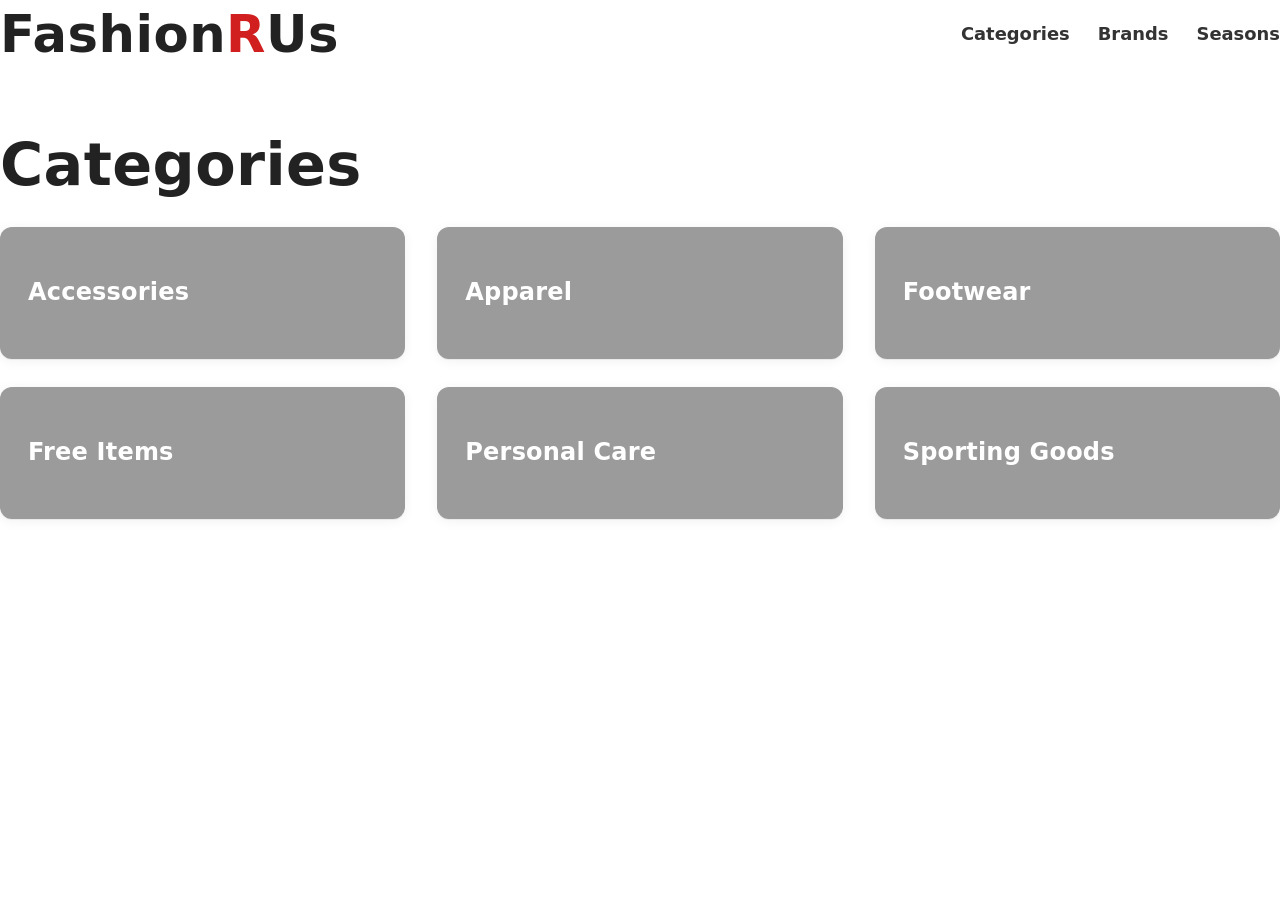
<file: index.html>
<!DOCTYPE html>
<html lang="da">
  <head>
    <meta charset="UTF-8" />
    <meta name="viewport" content="width=device-width, initial-scale=1.0" />
    <link rel="stylesheet" href="css/global.css" />
    <link rel="stylesheet" href="css/index.css" />
    <title>Forside</title>
  </head>
  <body>
    <main class="mainindex">
      <header class="topbar" aria-label="Sidehoved">
        <div class="logo">Fashion<span class="r">R</span>Us</div>
        <nav class="nav" aria-label="Primær navigation">
          <a href="#" class="is-active">Categories</a>
          <a href="#">Brands</a>
          <a href="#">Seasons</a>
        </nav>
      </header>

      <h1 class="page-title">Categories</h1>

      <section class="category_list_container" aria-label="Kategoriliste">
        <article class="articlebutton">
          <a href="productlist.html" class="button tile">Accessories</a>
        </article>
        <article class="articlebutton">
          <a href="productlist.html" class="button tile">Apparel</a>
        </article>
        <article class="articlebutton">
          <a href="productlist.html" class="button tile">Footwear</a>
        </article>
        <article class="articlebutton">
          <a href="productlist.html" class="button tile">Free Items</a>
        </article>
        <article class="articlebutton">
          <a href="productlist.html" class="button tile">Personal Care</a>
        </article>
        <article class="articlebutton">
          <a href="productlist.html" class="button tile">Sporting Goods</a>
        </article>
      </section>
    </main>
    <script src="js/index.js" defer></script>
  </body>
</html>
</file>
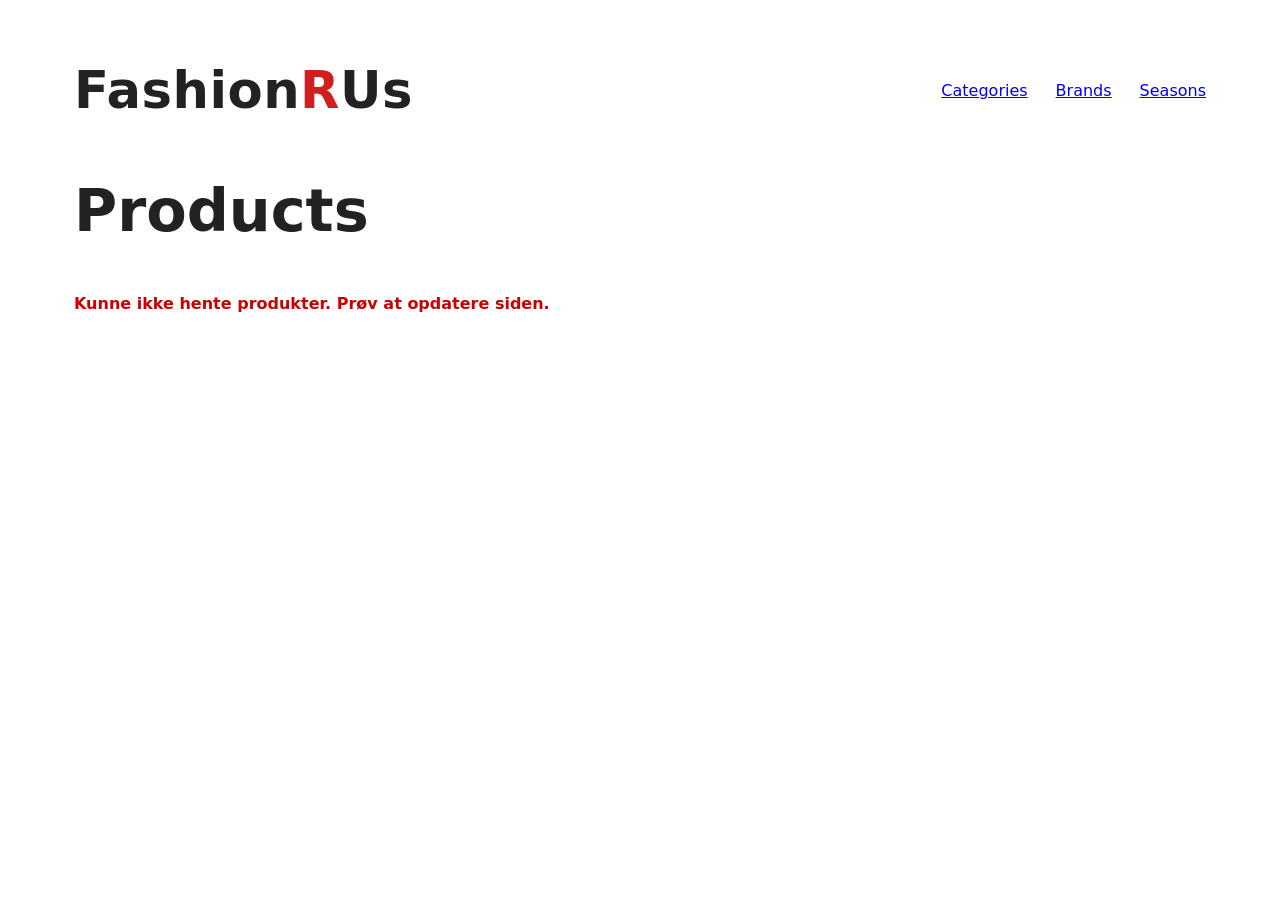
<file: productlist.html>
<!DOCTYPE html>
<html lang="da">
  <head>
    <meta charset="UTF-8" />
    <meta name="viewport" content="width=device-width, initial-scale=1" />
    <title>Product List</title>
    <link rel="stylesheet" href="css/global.css" />
    <link rel="stylesheet" href="css/productlist.css" />
  </head>
  <body>
    <main class="page">
      <!-- Top -->
      <header class="topbar">
        <div class="logo">Fashion<span class="r">R</span>Us</div>
        <nav class="nav">
          <a href="index.html">Categories</a>
          <a href="#">Brands</a>
          <a href="#">Seasons</a>
        </nav>
      </header>

      <!-- Titel opdateres af JS -->
      <h1 class="page-title" id="list-title">Products</h1>

      <!-- Produkt-grid -->
      <section
        id="product-list"
        class="product_list_container"
        aria-label="Produktliste"
      ></section>

      <!-- Skabelon for kort -->
      <template id="card-tpl">
        <article class="product-card">
          <a class="card-link" href="#">
            <div class="thumb">
              <img class="thumb-img" src="" alt="" loading="lazy" />
              <span class="soldout-flag" hidden>Sold Out</span>
            </div>

            <h3 class="name"></h3>
            <p class="meta"></p>

            <div class="price-row" data-price>
              <div class="prices">
                <div class="prev"></div>
                <div class="now"></div>
              </div>
              <span class="discount-badge" hidden></span>
            </div>

            <span class="readmore">Read More</span>
          </a>
        </article>
      </template>

      <p id="error" style="display: none; color: #c00; font-weight: 700">
        Kunne ikke hente produkter. Prøv at opdatere siden.
      </p>
    </main>

    <script src="js/list.js" defer></script>
  </body>
</html>
</file>
<file: css/global.css>
:root{
  --bg:#ffffff;
  --text:#222;
  --muted:#5a5a5a;
  --tile:#d9d9d9;      /* grå panel på produktsiden */
  --tile-home:#9b9b9b; /* grå fliser på forsiden */
  --accent:#d11e1e;    /* rød “R” */
  --maxw:1180px;
  --radius:12px;
  --shadow:0 1px 0 rgba(0,0,0,.05), 0 2px 12px rgba(0,0,0,.06);
}

*{ box-sizing:border-box; }
html,body{ height:100%; }
body{
  margin:0;
  background:var(--bg);
  color:var(--text);
  font-family: ui-sans-serif, system-ui, -apple-system, "Segoe UI",
               Roboto, "Helvetica Neue", Arial, "Apple Color Emoji","Segoe UI Emoji";
  line-height:1.35;
}

/* Fælles sidebredde og luft */
.page{
  max-width:var(--maxw);
  margin:0 auto;
  padding:56px 24px 88px;
}

/* Fælles logo-style */
.logo{
  font-weight:800;
  letter-spacing:.5px;
  font-size: clamp(28px, 4vw, 56px);
}
.logo .r{ color:var(--accent); }
</file>
<file: css/index.css>
/* Topbar og nav (kun forsiden) */
.topbar{
  display:grid;
  grid-template-columns: 1fr auto;
  align-items:center;
  gap:16px;
}
.nav{
  display:flex;
  gap:28px;
  align-items:center;
  white-space:nowrap;
}
.nav a{
  color:#333;
  text-decoration:none;
  font-weight:600;
  font-size: clamp(14px, 1.4vw, 18px);
}
.nav a:hover{ text-decoration: underline; }

/* Overskrift */
.page-title{
  margin:56px 0 22px;
  font-size: clamp(28px, 4.6vw, 64px);
  font-weight:800;
  letter-spacing:.4px;
}

/* Kategori-grid 3x2 */
.category_list_container{
  display:grid;
  grid-template-columns: repeat(3, 1fr);
  gap: 28px 32px;
  margin:0;
  padding:0;
}
.articlebutton{ margin:0; }

/* Fliser */
.button.tile{
  display:flex;
  align-items:center;
  background: var(--tile-home);
  color:#fff;
  text-decoration:none;
  border-radius: var(--radius);
  min-height:132px;
  padding:26px 28px;
  font-size: clamp(18px, 2vw, 24px);
  font-weight:700;
  letter-spacing:.2px;
  box-shadow: var(--shadow);
}

/* Responsivitet */
@media (max-width: 980px){
  .category_list_container{ grid-template-columns: 1fr 1fr; }
}
@media (max-width: 620px){
  .topbar{ grid-template-columns: 1fr; gap:8px; }
  .nav{ justify-content:flex-start; }
  .page-title{ margin-top:36px; }
  .category_list_container{ grid-template-columns: 1fr; }
  .button.tile{ min-height:96px; }
}
</file>
<file: css/productlist.css>
/* topbar (genbruger .logo fra global) */
.topbar{
  display:grid;
  grid-template-columns: 1fr auto;
  align-items:center;
  gap:16px;
}
.nav{
  display:flex;
  gap:28px;
  align-items:center;
}

/* titel */
.page-title{
  margin:46px 0 26px;
  font-size: clamp(28px, 4.6vw, 64px);
  font-weight:800;
}

/* grid */
.product_list_container{
  display:grid;
  grid-template-columns: repeat(4, 1fr);
  gap: 44px 36px;
}

/* kort */
.product-card {
  background: #fff;              /* hvid baggrund */
  border: 1px solid #eee;        /* tynd kant */
  border-radius: 6px;            /* afrundede hjørner */
  box-shadow: 0 1px 4px rgba(0,0,0,0.08);
  transition: transform .15s ease;
}

.product-card:hover {
  transform: translateY(-4px);   /* lille “løft” på hover */
}

.card-link{
  color: inherit;
  text-decoration: none;
  display: block;
}
.card-link.is-disabled{ pointer-events:none; }

.thumb{
  background:#f6f6f6;
  border-radius: 4px;
  position: relative;
  overflow: hidden;
  min-height: 260px;
  display: grid;
  place-items: center;
}
.thumb-img{
  width: 86%;
  height: auto;
  object-fit: contain;
  display: block;
}
.thumb.is-soldout .thumb-img{
  filter: grayscale(1);
  opacity: .5;
}
.soldout-flag{
  position:absolute;
  left:0;
  top:0;
  background:#5a5a5a;
  color:#fff;
  padding:10px 14px;
  font-weight:700;
}

.name{
  margin: 14px 0 6px;
  font-weight:800;
  font-size: 18px;
}
.meta{
  margin:0 0 10px;
  font-size:14px;
  color:#9a9a9a;
}

/* prislinje + badge */
.price-row{
  display:flex;
  align-items:flex-end;
  justify-content: space-between;
  gap: 12px;
  margin: 6px 0 8px;
}
.prices .prev{
  color:#6d6d6d;
}
.prices .now{
  color:#111;
  font-weight:700;
}
.discount-badge{
  background:#e53b2b;
  color:#fff;
  font-weight:800;
  font-size:14px;
  padding:6px 10px;
  border-radius:4px;
  align-self:flex-start;
}

/* read more */
.readmore{
  display:inline-block;
  margin-top:6px;
  text-decoration: underline;
  color:#333;
}

/* responsivitet */
@media (max-width: 1100px){
  .product_list_container{ grid-template-columns: repeat(3, 1fr); }
}
@media (max-width: 820px){
  .product_list_container{ grid-template-columns: repeat(2, 1fr); }
}
@media (max-width: 520px){
  .product_list_container{ grid-template-columns: 1fr; }
  .thumb{ min-height: 220px; }
}
</file>
